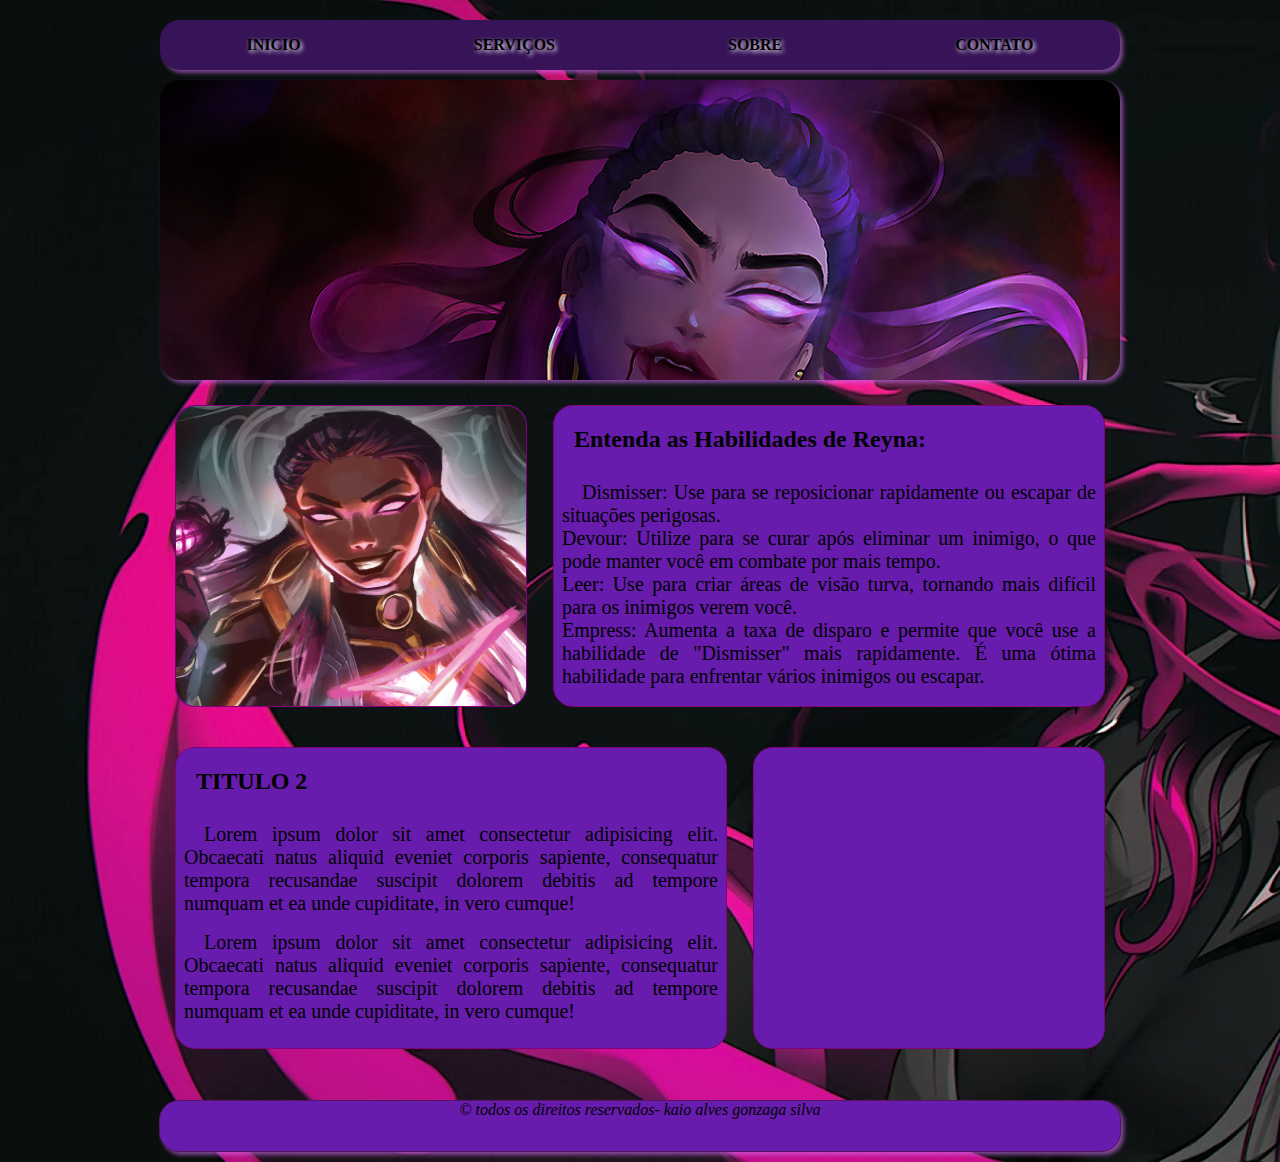
<file: index.html>
<!DOCTYPE html>
<html lang="pt-br">
<head>
    <meta charset="UTF-8">
    <meta name="viewport" content="width=device-width, initial-scale=1.0">
    <title>Document</title>
    <link rel="stylesheet" href="estilo.css">
</head>
<body>
    
    <nav>
        <ul>
            <li><a href="index.html" target="_top">INICIO</a></li>
            <li><a href="serviços.html" target="_top">SERVIÇOS</a></li>
            <li><a href="" target="_top">SOBRE</a></li>
            <li><a href=""target="_top"> CONTATO</a></li>
        </ul>

    </nav>

    <header>
        
    </header>

    <main>
        <div class="row">
        <section>
            <img src="img/reyna3.jpg" alt="reyna">

        </section>

        <aside>
            <h2>Entenda as Habilidades de Reyna:</h2>
            <p>
                Dismisser: Use para se reposicionar rapidamente ou escapar de situações perigosas.
                <br>
                Devour: Utilize para se curar após eliminar um inimigo, o que pode manter você em combate por mais tempo.
                <br>
                Leer: Use para criar áreas de visão turva, tornando mais difícil para os inimigos verem você.
                <br>
                Empress: Aumenta a taxa de disparo e permite que você use a habilidade de "Dismisser" mais rapidamente. É uma ótima habilidade para enfrentar vários inimigos ou escapar.
            </p>

        </aside>
        </div>
        <div class="row">
        <aside>
            <h2>TITULO 2</h2>
            <p>
                Lorem ipsum dolor sit amet consectetur adipisicing elit. Obcaecati natus aliquid eveniet corporis sapiente, consequatur tempora
                 recusandae suscipit dolorem debitis ad tempore numquam et ea unde cupiditate, in vero cumque!
            </p>
            <p>
                Lorem ipsum dolor sit amet consectetur adipisicing elit. Obcaecati natus aliquid eveniet corporis sapiente, consequatur tempora
                 recusandae suscipit dolorem debitis ad tempore numquam et ea unde cupiditate, in vero cumque!
            </p>

        </aside>
        
        <section>
            <iframe src="https://www.youtube.com/embed/ZjIwXvcwhGI?si=nQFjvHOEvHEzV_gU" title="YouTube video player" frameborder="0" allow="accelerometer; autoplay; clipboard-write; encrypted-media; gyroscope; picture-in-picture; web-share" referrerpolicy="strict-origin-when-cross-origin" allowfullscreen></iframe>

        </section>
        </div>
    </main>

    <footer>
        <p> &copy; todos os direitos reservados- kaio alves gonzaga silva  </p>

    </footer>
</body>
</html>
</file>
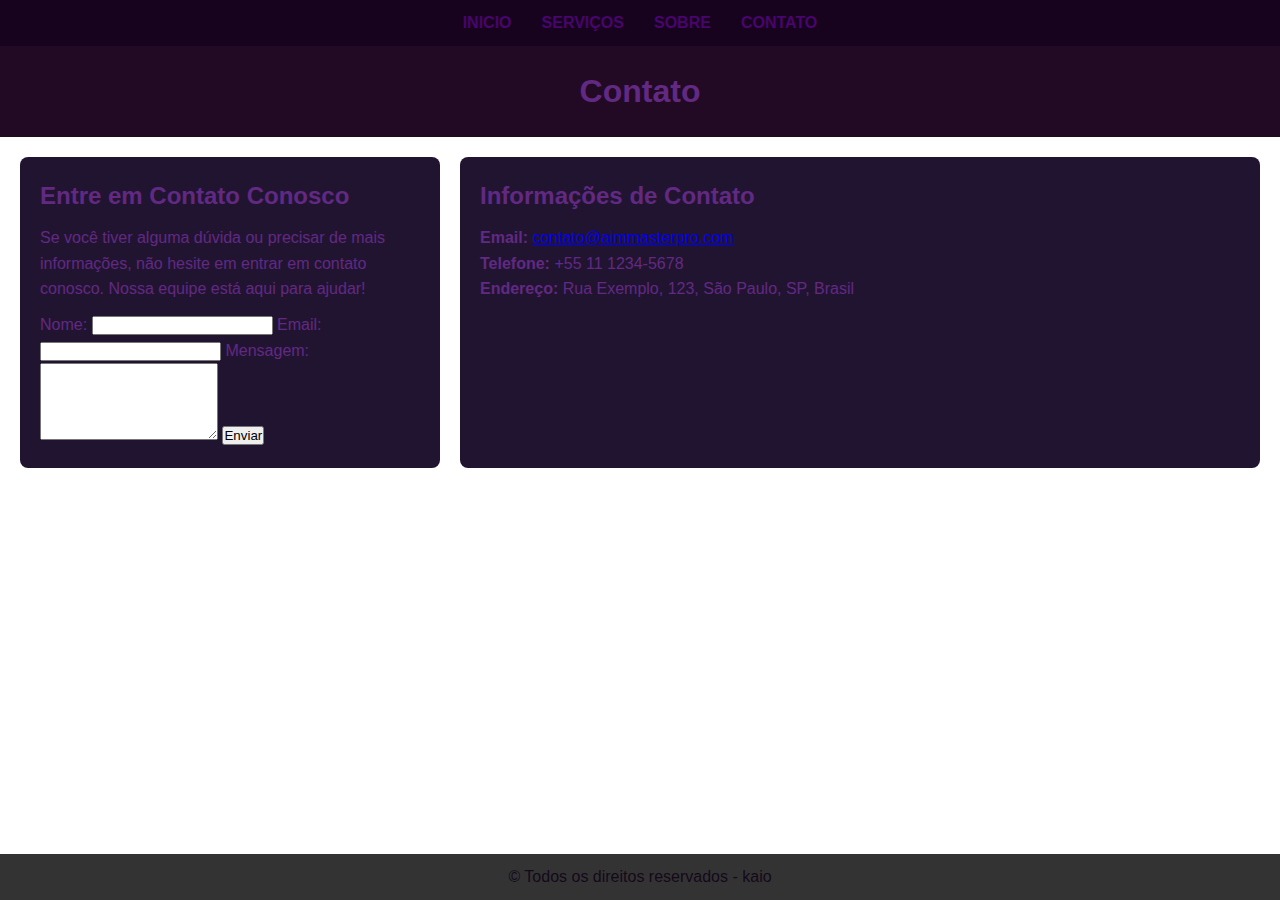
<file: contato.html>
<!DOCTYPE html>
<html lang="pt-br">
<head>
    <meta charset="UTF-8">
    <meta name="viewport" content="width=device-width, initial-scale=1.0">
    <title>Contato</title>
    <link rel="stylesheet" href="sv.css">
</head>
<body>
    
    <nav>
        <ul>
            <li><a href="index.html" target="_top">INICIO</a></li>
            <li><a href="servicos.html" target="_top">SERVIÇOS</a></li>
            <li><a href="sobre.html" target="_top">SOBRE</a></li>
            <li><a href="contato.html" target="_top">CONTATO</a></li>
        </ul>
    </nav>

    <header>
        <h1>Contato</h1>
    </header>

    <main>
        <div class="row">
            <section>
                <h2>Entre em Contato Conosco</h2>
                <p>
                    Se você tiver alguma dúvida ou precisar de mais informações, não hesite em entrar em contato conosco. Nossa equipe está aqui para ajudar!
                </p>
                <form action="submit_form.php" method="post">
                    <label for="name">Nome:</label>
                    <input type="text" id="name" name="name" required>

                    <label for="email">Email:</label>
                    <input type="email" id="email" name="email" required>

                    <label for="message">Mensagem:</label>
                    <textarea id="message" name="message" rows="5" required></textarea>

                    <button type="submit">Enviar</button>
                </form>
            </section>

            <aside>
                <h2>Informações de Contato</h2>
                <p>
                    <strong>Email:</strong> <a href="mailto:contato@aimmasterpro.com">contato@aimmasterpro.com</a><br>
                    <strong>Telefone:</strong> +55 11 1234-5678<br>
                    <strong>Endereço:</strong> Rua Exemplo, 123, São Paulo, SP, Brasil
                </p>
            </aside>
        </div>
    </main>

    <footer>
        <p>&copy; Todos os direitos reservados - kaio</p>
    </footer>
</body>
</html>
</file>
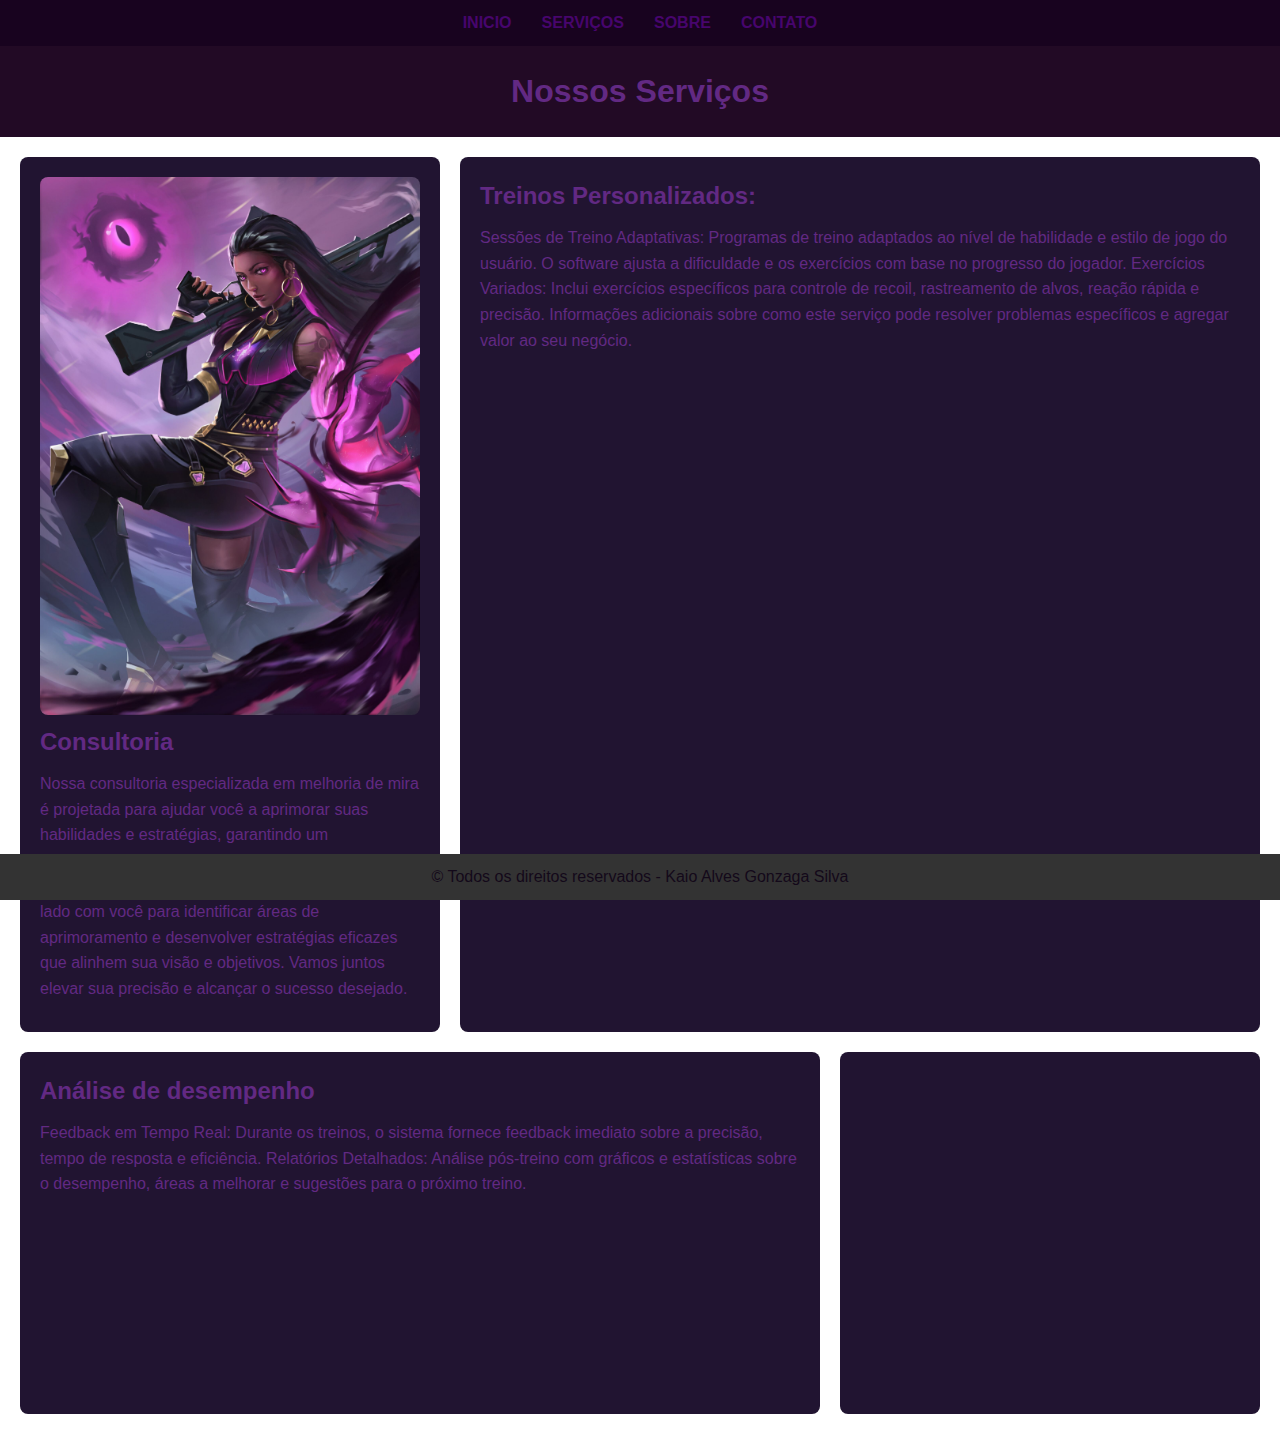
<file: serviços.html>
<!DOCTYPE html>
<html lang="pt-br">
<head>
    <meta charset="UTF-8">
    <meta name="viewport" content="width=device-width, initial-scale=1.0">
    <title>Serviços</title>
    <link rel="stylesheet" href="sv.css">
</head>
<body>
    
    <nav>
        <ul>
            <li><a href="index.html" target="_top">INICIO</a></li>
            <li><a href="servicos.html" target="_top">SERVIÇOS</a></li>
            <li><a href="sobre.html" target="_top">SOBRE</a></li>
            <li><a href="contato.html" target="_top">CONTATO</a></li>
        </ul>
    </nav>

    <header>
        <h1>Nossos Serviços</h1>
    </header>

    <main>
        <div class="row">
            <section>
                <img src="img/reyna5.jpg" alt="Serviços">
                <h2>Consultoria</h2>
                <p>
                    Nossa consultoria especializada em melhoria de mira é projetada para ajudar você a aprimorar suas habilidades e estratégias, garantindo um desempenho superior no mercado. Com uma equipe de especialistas dedicados, trabalharemos lado a lado com você para identificar áreas de aprimoramento e desenvolver estratégias eficazes que alinhem sua visão e objetivos. Vamos juntos elevar sua precisão e alcançar o sucesso desejado.
                </p>
            </section>

            <aside>
                <h2>Treinos Personalizados:</h2>
                <p>
                    Sessões de Treino Adaptativas: Programas de treino adaptados ao nível de habilidade e estilo de jogo do usuário. O software ajusta a dificuldade e os exercícios com base no progresso do jogador.
Exercícios Variados: Inclui exercícios específicos para controle de recoil, rastreamento de alvos, reação rápida e precisão.
                    Informações adicionais sobre como este serviço pode resolver problemas específicos e agregar valor ao seu negócio.
                </p>
            </aside>
        </div>

        <div class="row">
            <aside>
                <h2>Análise de desempenho</h2>
                <p>
                    Feedback em Tempo Real: Durante os treinos, o sistema fornece feedback imediato sobre a precisão, tempo de resposta e eficiência.
Relatórios Detalhados: Análise pós-treino com gráficos e estatísticas sobre o desempenho, áreas a melhorar e sugestões para o próximo treino.
                </p>
              
            </aside>
            
            <section>
                <iframe src="https://www.youtube.com/embed/ZjIwXvcwhGI?si=nQFjvHOEvHEzV_gU" title="YouTube video player" frameborder="0" allow="accelerometer; autoplay; clipboard-write; encrypted-media; gyroscope; picture-in-picture; web-share" referrerpolicy="strict-origin-when-cross-origin" allowfullscreen></iframe>
            </section>
        </div>
    </main>

    <footer>
        <p>&copy; Todos os direitos reservados - Kaio Alves Gonzaga Silva</p>
    </footer>
</body>
</html>
</file>
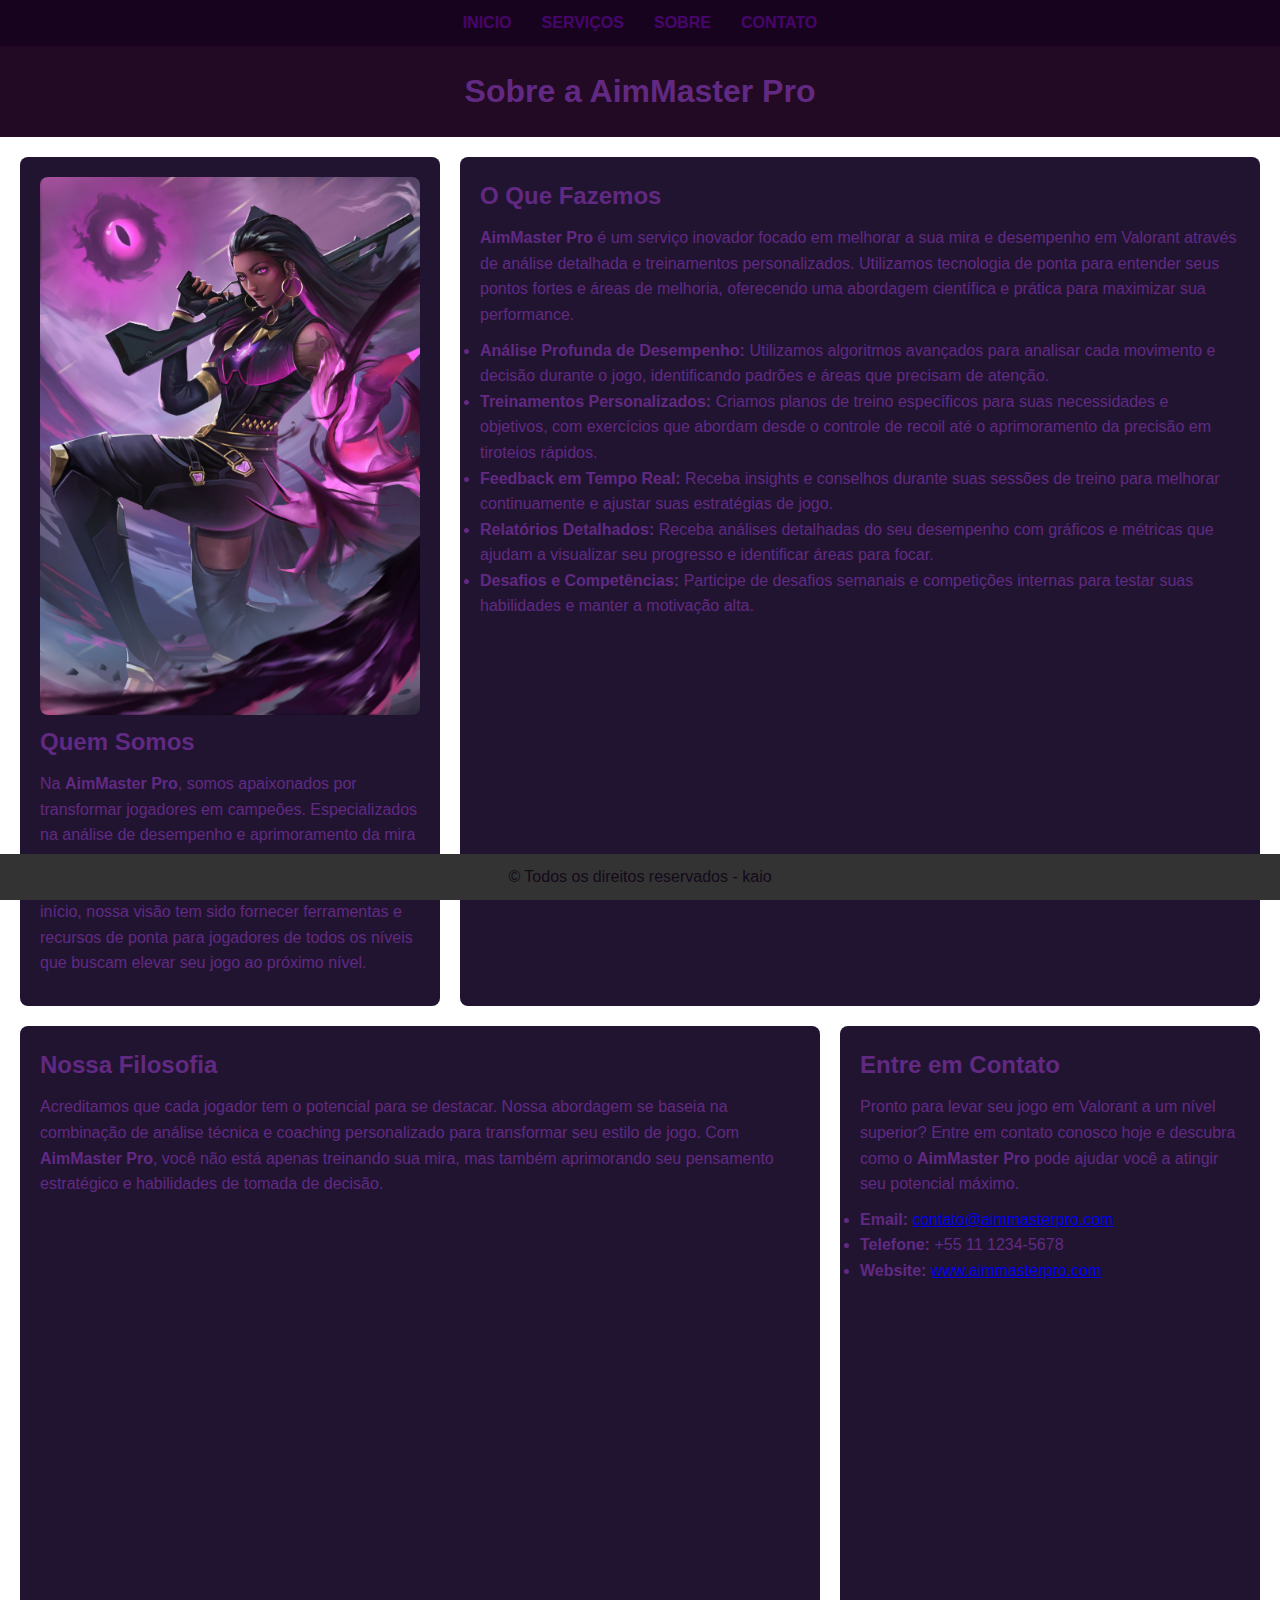
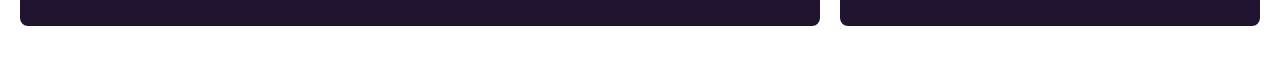
<file: sobre.html>
<!DOCTYPE html>
<html lang="pt-br">
<head>
    <meta charset="UTF-8">
    <meta name="viewport" content="width=device-width, initial-scale=1.0">
    <title>Sobre a AimMaster Pro</title>
    <link rel="stylesheet" href="sv.css">
</head>
<body>
    
    <nav>
        <ul>
            <li><a href="index.html" target="_top">INICIO</a></li>
            <li><a href="servicos.html" target="_top">SERVIÇOS</a></li>
            <li><a href="sobre.html" target="_top">SOBRE</a></li>
            <li><a href="contato.html" target="_top">CONTATO</a></li>
        </ul>
    </nav>

    <header>
        <h1>Sobre a AimMaster Pro</h1>
    </header>

    <main>
        <div class="row">
            <section>
                <img src="img/reyna5.jpg" alt="Equipe AimMaster Pro">
                <h2>Quem Somos</h2>
                <p>
                    Na <strong>AimMaster Pro</strong>, somos apaixonados por transformar jogadores em campeões. Especializados na análise de desempenho e aprimoramento da mira no Valorant, nossa missão é ajudar você a dominar cada partida com precisão e confiança. Desde o início, nossa visão tem sido fornecer ferramentas e recursos de ponta para jogadores de todos os níveis que buscam elevar seu jogo ao próximo nível.
                </p>
            </section>

            <aside>
                <h2>O Que Fazemos</h2>
                <p>
                    <strong>AimMaster Pro</strong> é um serviço inovador focado em melhorar a sua mira e desempenho em Valorant através de análise detalhada e treinamentos personalizados. Utilizamos tecnologia de ponta para entender seus pontos fortes e áreas de melhoria, oferecendo uma abordagem científica e prática para maximizar sua performance.
                </p>
                <ul>
                    <li><strong>Análise Profunda de Desempenho:</strong> Utilizamos algoritmos avançados para analisar cada movimento e decisão durante o jogo, identificando padrões e áreas que precisam de atenção.</li>
                    <li><strong>Treinamentos Personalizados:</strong> Criamos planos de treino específicos para suas necessidades e objetivos, com exercícios que abordam desde o controle de recoil até o aprimoramento da precisão em tiroteios rápidos.</li>
                    <li><strong>Feedback em Tempo Real:</strong> Receba insights e conselhos durante suas sessões de treino para melhorar continuamente e ajustar suas estratégias de jogo.</li>
                    <li><strong>Relatórios Detalhados:</strong> Receba análises detalhadas do seu desempenho com gráficos e métricas que ajudam a visualizar seu progresso e identificar áreas para focar.</li>
                    <li><strong>Desafios e Competências:</strong> Participe de desafios semanais e competições internas para testar suas habilidades e manter a motivação alta.</li>
                </ul>
            </aside>
        </div>

        <div class="row">
            <aside>
                <h2>Nossa Filosofia</h2>
                <p>
                    Acreditamos que cada jogador tem o potencial para se destacar. Nossa abordagem se baseia na combinação de análise técnica e coaching personalizado para transformar seu estilo de jogo. Com <strong>AimMaster Pro</strong>, você não está apenas treinando sua mira, mas também aprimorando seu pensamento estratégico e habilidades de tomada de decisão.
                </p>
            </aside>
            
            <section>
                <h2>Entre em Contato</h2>
                <p>
                    Pronto para levar seu jogo em Valorant a um nível superior? Entre em contato conosco hoje e descubra como o <strong>AimMaster Pro</strong> pode ajudar você a atingir seu potencial máximo.
                </p>
                <ul>
                    <li><strong>Email:</strong> <a href="mailto:contato@aimmasterpro.com">contato@aimmasterpro.com</a></li>
                    <li><strong>Telefone:</strong> +55 11 1234-5678</li>
                    <li><strong>Website:</strong> <a href="http://www.aimmasterpro.com" target="_blank">www.aimmasterpro.com</a></li>
                </ul>
                <iframe src="https://www.youtube.com/embed/ZjIwXvcwhGI?si=nQFjvHOEvHEzV_gU" title="YouTube video player" frameborder="0" allow="accelerometer; autoplay; clipboard-write; encrypted-media; gyroscope; picture-in-picture; web-share" referrerpolicy="strict-origin-when-cross-origin" allowfullscreen></iframe>
            </section>
        </div>
    </main>

    <footer>
        <p>&copy; Todos os direitos reservados - kaio</p>
    </footer>
</body>
</html>
</file>
<file: estilo.css>
*{
    margin: 0;
    padding: 0;
    border: none;
    text-decoration: none;
    list-style-type: none;

}

body{
    background-color: rgb(41, 11, 70);
    display: flex;
    flex-direction: column;
    align-items: center;
    background-image: url("img/reyna6.jpg");
    background-repeat: repeat;
    background-position: justify;
    background-size: cover;
  
}
nav{
    width: 960px;
    height: 50px;
   /* border-style: solid;
    border-color: rgb(76, 44, 88);
    border-width: 3px;*/
    /*border: 1px solid rgb(84, 20, 97);*/
    background-color: rgb(55, 20, 88);
    margin-top: 20px;
    border-radius: 20px;
    box-shadow: 3px 3px 4px rgba(209, 110, 240, 0.6)
}
/*INICIO MENU CSS*/

nav ul{
    display: flex;
    margin: 0;
    padding: 0;
    justify-content: space-around;
}
nav ul li{
    line-height: 50px;

}
nav ul li a{
    color: rgb(0, 0, 0);
    font-weight: bolder;
    font-family: fantasy;
    font-size: 12pt;
    text-shadow: 2px 2px 4px rgb(255, 255, 255);
    transition: font-size, 0.3s;
}
nav ul li a:hover{
    border-bottom: 2px solid black;
    transition: all, 0.3s;
    color: rgb(153, 45, 216);
    
    
}



/*FIM MENU CSS*/

header{
    background-repeat: repeat;
    background-position: justify;
    background-size: cover;
   /* animation-name: slide;
    animation-duration: 6s;
    animation-iteration-count: infinite;
    animation-direction: alternate;*/
    background-image: url("img/reyna4.jpg");
    width: 960px;
    height: 300px;
   /* border-style: solid;
    border-color: rgb(76, 44, 88);
    border-width: 3px;*/
    /*border: 1px solid rgb(84, 20, 97);*/
    background-color: rgb(55, 20, 88);
    margin-top: 10px;
    border-radius: 20px;
    box-shadow: 3px 3px 4px rgba(209, 110, 240, 0.6)
    
}
@keyframes slide {
    0% {background-image: url(img/reyna2.jpg);}
    25% {background-image: url(img/reyna1.jpg);}
    50% {background-image: url(img/reyna7.jpg);}
    75% {background-image: url(img/reyna3.jpg);}
    100% {background-image: url(img/reyna8.jpg);}
}
.row{
    display: flex;
    justify-content: space-between;
    margin: 15px;
}    
main{
    display: flex;
    flex-direction: column;
    gap: 10px;
    width: 960px;
    height: 700px;
    /*border: 1px solid rgb(84, 20, 97);*/
   
    margin-top: 10px;
    border-radius: 20px;
    



}
section img{
    width: 350px;
    height: 300px;
    border-radius: 20px;
}

section{
    width: 350px;
    height: 300px;
    border: 1px solid purple;
    background-color: rgb(103, 28, 173);
    border-radius: 20px;

}
section img, iframe{
    width: 350px;
    height: 300px;
    border-radius: 20px;

}
aside{
    width: 550px;
    height: 300px;
    border: 1px solid purple;
    background-color: rgb(103, 28, 173);
    border-radius: 20px;
    


}
aside h2{
    text-align: left;
    padding: 20px;
    font-family: fantasy;
}
aside p{
    text-align: justify;
    padding: 8px;
    font-family: 'Times New Roman', Times, serif;
    font-size: 20px;
    text-indent: 20px;
}
footer{
    width: 960px;
    height: 50px;
    border: 1px solid rgb(84, 20, 97);
    background-color: rgb(103, 28, 173);
    margin-top: 10px;
    margin-bottom: 10px;
    border-radius: 20px;
    box-shadow: 3px 3px 4px rgba(209, 110, 240, 0.6)


}
footer p{
    text-align: center;
    line-break: 50px;
    font-style: italic;
}
</file>
<file: sv.css>
/* Reset básico para margens e padding */
* {
    margin: 0;
    padding: 0;
    box-sizing: border-box;
}

body {
    font-family: Arial, sans-serif;
    line-height: 1.6;
    color: #622983;
}

nav {
    background-color: #18031f;
    color: #7441c7;
    padding: 10px 0;
}

nav ul {
    list-style: none;
    display: flex;
    justify-content: center;
}

nav ul li {
    margin: 0 15px;
}

nav ul li a {
    color: #47056d;
    text-decoration: none;
    font-weight: bold;
}

header {
    background: #220a25;
    padding: 20px 0;
    text-align: center;
}

header h1 {
    margin: 0;
    font-size: 2em;
}

main {
    padding: 20px;
}

.row {
    display: flex;
    flex-wrap: wrap;
    gap: 20px;
    margin-bottom: 20px;
}

section, aside {
    flex: 1;
    padding: 20px;
    background: #211431;
    border-radius: 8px;
}

section img {
    max-width: 100%;
    height: auto;
    border-radius: 8px;
}

section iframe {
    width: 100%;
    height: 315px;
    border-radius: 8px;
}

aside {
    flex: 2;
}

h2 {
    font-size: 1.5em;
    margin-bottom: 10px;
}

p {
    margin-bottom: 10px;
}

footer {
    background: #333;
    color: #13091a;
    text-align: center;
    padding: 10px 0;
    position: fixed;
    width: 100%;
    bottom: 0;
}

footer p {
    margin: 0;
}
</file>
